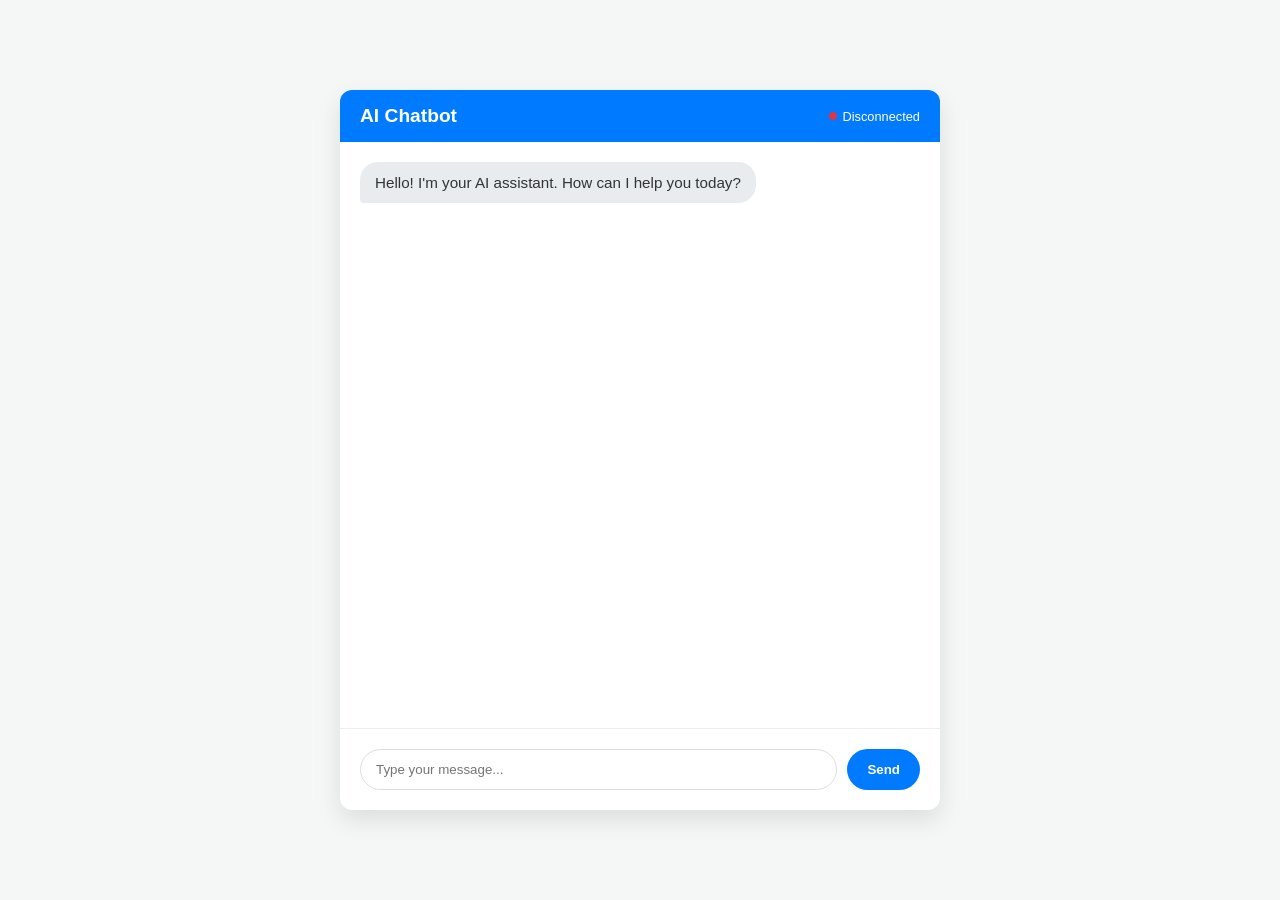
<file: static/index.html>
<!DOCTYPE html>
<html lang="en">
<head>
    <meta charset="UTF-8">
    <meta name="viewport" content="width=device-width, initial-scale=1.0">
    <title>AI Chatbot</title>
    <link rel="stylesheet" href="/static/style.css">
</head>
<body>
    <div class="chat-container">
        <header class="chat-header">
            <h1>AI Chatbot</h1>
            <div class="status-indicator" id="status">
                <span class="dot"></span> Connected
            </div>
        </header>
        <div id="chat-messages" class="chat-messages">
            <!-- Messages will appear here -->
            <div class="message bot-message">
                Hello! I'm your AI assistant. How can I help you today?
            </div>
        </div>
        <form id="chat-form" class="chat-input-area">
            <input type="text" id="user-input" placeholder="Type your message..." autocomplete="off" required>
            <button type="submit">Send</button>
        </form>
    </div>
    <script src="/static/script.js"></script>
</body>
</html>
</file>
<file: static/style.css>
:root {
    --primary-color: #007bff;
    --bg-color: #f4f7f6;
    --chat-bg: #ffffff;
    --text-color: #333;
    --bot-msg-bg: #e9ecef;
    --user-msg-bg: #007bff;
    --user-msg-text: #ffffff;
}

* {
    box-sizing: border-box;
    margin: 0;
    padding: 0;
}

body {
    font-family: 'Segoe UI', Tahoma, Geneva, Verdana, sans-serif;
    background-color: var(--bg-color);
    color: var(--text-color);
    display: flex;
    justify-content: center;
    align-items: center;
    height: 100vh;
}

.chat-container {
    width: 100%;
    max-width: 600px;
    height: 80vh;
    background-color: var(--chat-bg);
    border-radius: 12px;
    box-shadow: 0 10px 25px rgba(0,0,0,0.1);
    display: flex;
    flex-direction: column;
    overflow: hidden;
}

.chat-header {
    background-color: var(--primary-color);
    color: white;
    padding: 15px 20px;
    display: flex;
    justify-content: space-between;
    align-items: center;
}

.chat-header h1 {
    font-size: 1.2rem;
}

.status-indicator {
    font-size: 0.8rem;
    display: flex;
    align-items: center;
}

.dot {
    height: 8px;
    width: 8px;
    background-color: #28a745;
    border-radius: 50%;
    display: inline-block;
    margin-right: 5px;
}

.chat-messages {
    flex: 1;
    padding: 20px;
    overflow-y: auto;
    display: flex;
    flex-direction: column;
    gap: 15px;
}

.message {
    max-width: 80%;
    padding: 10px 15px;
    border-radius: 18px;
    font-size: 0.95rem;
    line-height: 1.4;
}

.bot-message {
    align-self: flex-start;
    background-color: var(--bot-msg-bg);
    border-bottom-left-radius: 4px;
}

.user-message {
    align-self: flex-end;
    background-color: var(--user-msg-bg);
    color: var(--user-msg-text);
    border-bottom-right-radius: 4px;
}

.chat-input-area {
    padding: 20px;
    border-top: 1px solid #eee;
    display: flex;
    gap: 10px;
}

input[type="text"] {
    flex: 1;
    padding: 12px 15px;
    border: 1px solid #ddd;
    border-radius: 25px;
    outline: none;
    transition: border-color 0.2s;
}

input[type="text"]:focus {
    border-color: var(--primary-color);
}

button {
    background-color: var(--primary-color);
    color: white;
    border: none;
    padding: 10px 20px;
    border-radius: 25px;
    cursor: pointer;
    font-weight: bold;
    transition: background-color 0.2s;
}

button:hover {
    background-color: #0056b3;
}

/* Scrollbar styling */
.chat-messages::-webkit-scrollbar {
    width: 6px;
}

.chat-messages::-webkit-scrollbar-thumb {
    background-color: rgba(0,0,0,0.1);
    border-radius: 3px;
}
</file>
